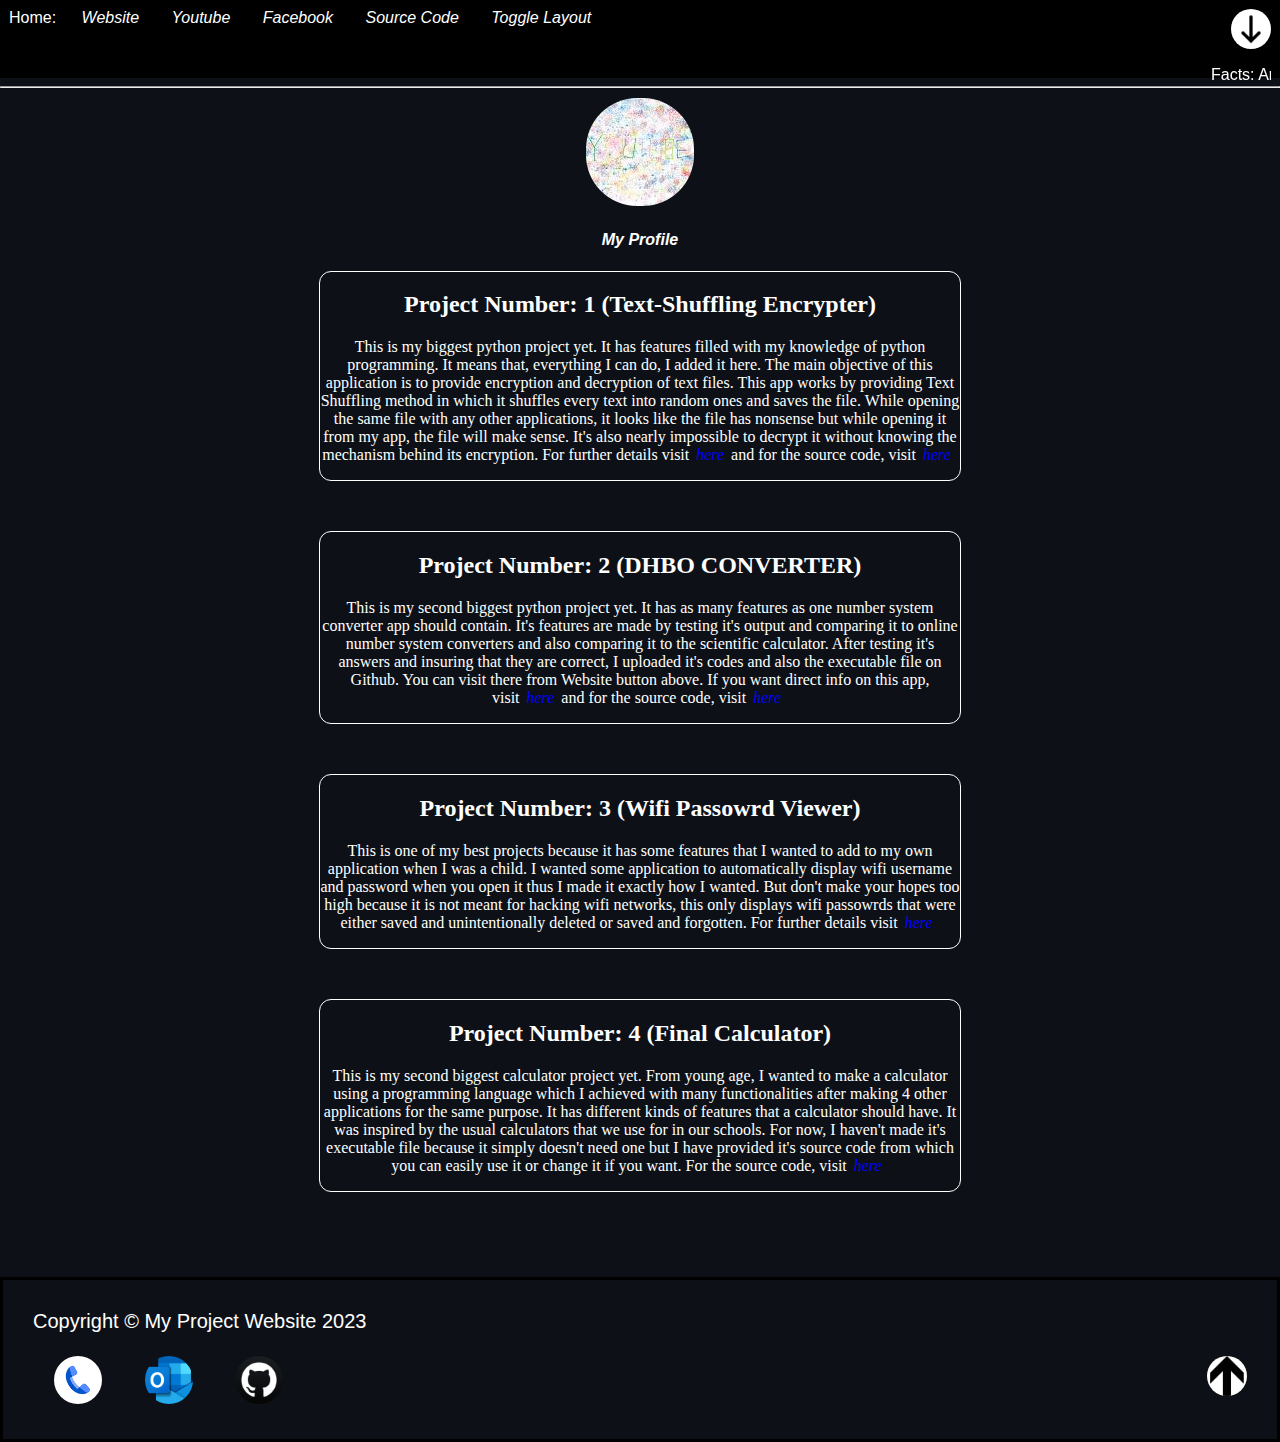
<file: index.html>
<!DOCTYPE html>
<html>
<head>
	<meta charset="utf-8">
	<meta name="viewport" content="width=device-width, initial-scale=1">
	<title>My Projects</title>
<link rel="stylesheet" href="style.css">
<script src="script.js"></script>
</head>
<body id="main">

<div>
<header>Home:
<a href="https://www.github.com/AadityaKandel" target="_blank">Website</a>
<a href="https://www.youtube.com" target="_blank">Youtube</a>
<a href="https://www.facebook.com" target="_blank">Facebook</a>
<a href="https://github.com/AadityaKandel/Project-Website/blob/main/index.html" target="_blank">Source Code</a>
<a onclick="layout()" id="toggle">Toggle Layout</a>
<a id="toggle" href="#copyright"><img src="https://aadityakandel.github.io/Project-Website/Icons/down.png" width="40" height="40" align="right" id="down"></a>
<br>
<marquee>Facts: An universal rule for every programmer is, "if it works, don't touch it"   Well, if you're gonna touch it, remember to always put a backup cuz I know that you're gonna mess it up.</marquee>
</header>
</div>

<hr>

<div class="account">

	<img src="https://aadityakandel.github.io/Project-Website/Icons/account.jpg">
	<h4>My Profile</h4>

</div>

<div class="description">

<style id="layout"></style>

<div class="d1" id="d1">
	
	<h2>Project Number: 1 (Text-Shuffling Encrypter)</h2>
	<p>This is my biggest python project yet. It has features filled with my knowledge of python programming. It means that, everything I can do, I added it here. The main objective of this application is to provide encryption and decryption of text files. This app works by providing Text Shuffling method in which it shuffles every text into random ones and saves the file. While opening the same file with any other applications, it looks like the file has nonsense but while opening it from my app, the file will make sense. It's also nearly impossible to decrypt it without knowing the mechanism behind its encryption. For further details visit<a href="https://github.com/AadityaKandel/Text-Shuffling-Encryptor" id="visit" target="_blank">here</a>and for the source code, visit<a href="https://github.com/AadityaKandel/Text-Shuffling-Encrypter-Code-/blob/main/text_shuffling_encryption.py" id="visit" target="_blank">here</a></p>

</div>

<div class="d2" id="d2">
	
	<h2>Project Number: 2 (DHBO CONVERTER)</h2>
	<p>This is my second biggest python project yet. It has as many features as one number system converter app should contain. It's features are made by testing it's output and comparing it to online number system converters and also comparing it to the scientific calculator. After testing it's answers and insuring that they are correct, I uploaded it's codes and also the executable file on Github. You can visit there from Website button above. If you want direct info on this app, visit<a href="https://github.com/AadityaKandel/DHBO-CONVERTER" id="visit" target="_blank">here</a>and for the source code, visit<a href="https://github.com/AadityaKandel/Number-System-DHBO-Converter/blob/main/dhbo(updated).py" id="visit" target="_blank">here</a></p>

</div>

<div class="d3" id="d3">
	
	<h2>Project Number: 3 (Wifi Passowrd Viewer)</h2>
	<p>This is one of my best projects because it has some features that I wanted to add to my own application when I was a child. I wanted some application to automatically display wifi username and password when you open it thus I made it exactly how I wanted. But don't make your hopes too high because it is not meant for hacking wifi networks, this only displays wifi passowrds that were either saved and unintentionally deleted or saved and forgotten. For further details visit<a href="https://github.com/AadityaKandel/Wifi-Password-Viewer-V1.0" id="visit" target="_blank">here</a></p>

</div>

<div class="d4" id="d4">
	
	<h2>Project Number: 4 (Final Calculator)</h2>
	<p>This is my second biggest calculator project yet. From young age, I wanted to make a calculator using a programming language which I achieved with many functionalities after making 4 other applications for the same purpose. It has different kinds of features that a calculator should have. It was inspired by the usual calculators that we use for in our schools. For now, I haven't made it's executable file because it simply doesn't need one but I have provided it's source code from which you can easily use it or change it if you want. For the source code, visit<a href="https://github.com/AadityaKandel/Final-Calculator" id="visit" target="_blank">here</a></p>

</div>
</div>

</body>

<footer>
<p id="copyright">
Copyright &copy; My Project Website 2023<br><br>
<a href="tel:+9779898981234" id="last1"><img id="last" src="https://aadityakandel.github.io/Project-Website/Icons/phone.png"></a>
<a href="mailto:m8011029@outlook.com" type="email" id="last1"><img id="last" src="https://aadityakandel.github.io/Project-Website/Icons/gmail.png"></a>
<a href="https://www.github.com/AadityaKandel" id="last1" target="_blank"><img id="last" src="https://aadityakandel.github.io/Project-Website/Icons/website.png"></a>
<a id="toggle" href="#toggle"><img src="https://aadityakandel.github.io/Project-Website/Icons/up.png" width="40" height="40" align="right" id="up"></a>
</p>
</footer>

</html>
</file>
<file: style.css>
html{

	scroll-behavior: smooth;
}

body{

	margin: 0px;
	background-color: #0d1117;
}

header{

	text-align: left;
	background-color: black;
	color: white;
	padding: 9px;
	border-color: grey;
	font-family: sans-serif;
	font-size: 16px;
	height: 60px;
}

a{

	margin-left: 14px;
	padding: 7px;
	text-decoration: none;
	font-style: italic;
	color: white;
	font-size: 16px;
}

a:hover{

	transition: 0.5s;
	text-decoration: underline;
}

marquee{

	margin-top: 17px;
	color: white;
}

img{

	border-radius: 51px;

}

.account{

	text-align: center;
	margin-top: 10px;
}

h4{

	color: white;
	font-family: sans-serif;
	font-style: italic;
}

.d1,.d2,.d3,.d4{

	margin: 7px;
	border: 1px solid white;
	border-radius: 12px;
	width: 50%;
}

.d2,.d3,.d4{

	margin-top: 50px;
}

h2,p{

	color: white;
	font-family: Segoe UI;
}

#visit{
	color: blue;
	margin: 0px;
}

.d1:hover,.d2:hover,.d3:hover,.d4:hover{

	transition: 0.5s;
	border-color: deepskyblue;
	background-color: #232222;
}

.d1:not(:hover),.d2:not(:hover),.d3:not(:hover),.d4:not(:hover){

	transition: 0.5s;
	border-color: white;
}

.description{

	text-align: -webkit-center;
}

footer{

	text-align: left;
	border: 3px solid black;
	margin-top: 85px;
}

#copyright{

	padding: 15px;
	margin: 15px;
	text-decoration: none;
	font-family: sans-serif;
	font-size: 20px;

}

.d4{

	margin-bottom: 25px;
}

#last1{

	margin-right: 9px;
}

#last{

	height: 48px;
	width: 48px;
}

#last:hover{

	transform: scale(1.19);
	transition: 0.3s;
}

#last:not(:hover){
	transform: scale(1);
	transition: 0.3s;
}

a {
  position: relative;
  text-decoration: none;
  color: white;
}

#down,#up{

	border-radius: 50px;
	background-color: white;
}
</file>
